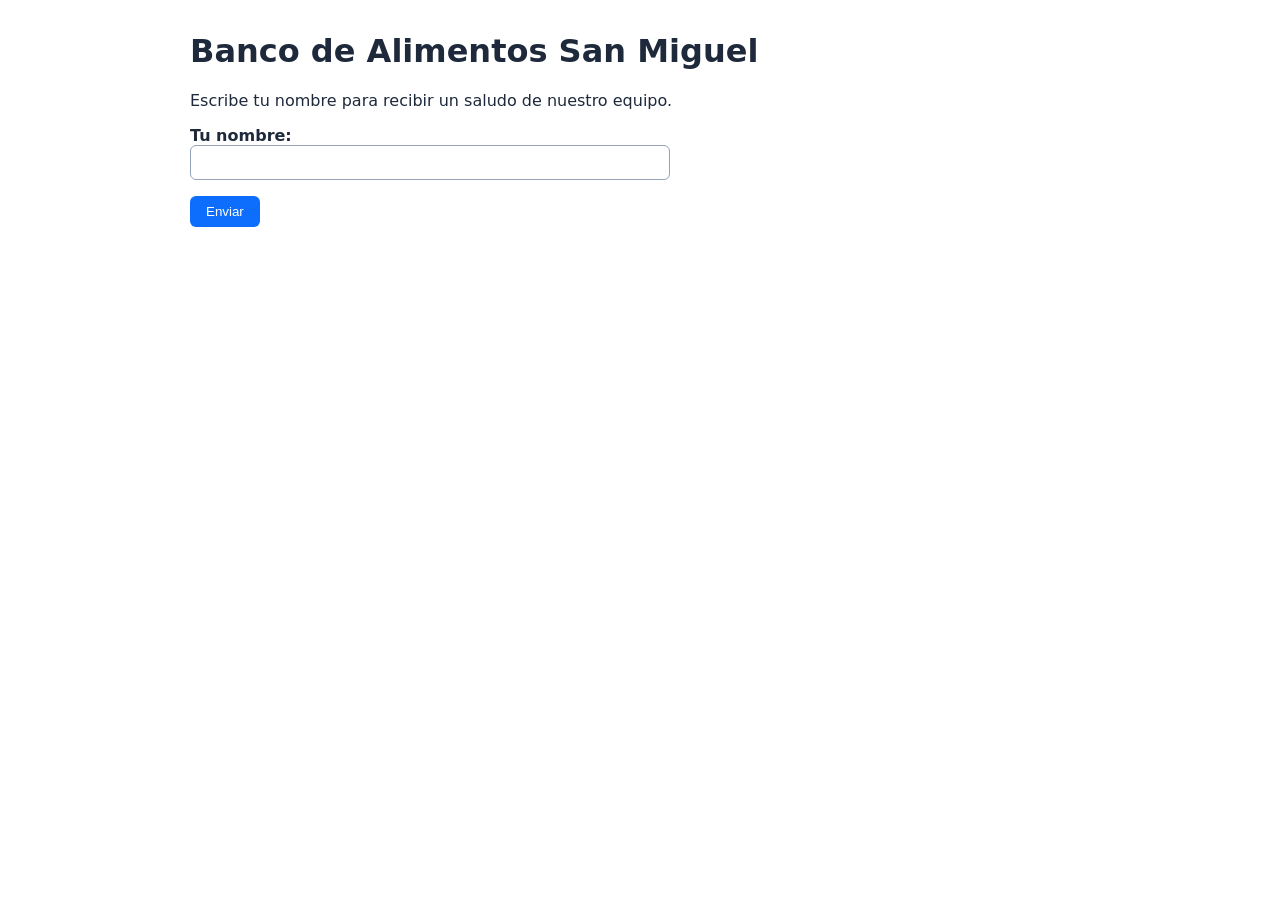
<file: src/main/resources/static/index.html>
<!doctype html>
<html lang="es">
<head>
  <meta charset="utf-8" />
  <meta name="viewport" content="width=device-width, initial-scale=1" />
  <title>Banco de Alimentos San Miguel</title>
  <link rel="stylesheet" href="estilos.css" />
</head>
<body>
  <main>
    <h1>Banco de Alimentos San Miguel</h1>
    <p>Escribe tu nombre para recibir un saludo de nuestro equipo.</p>

    <form id="formBienvenida">
      <label for="nombre">Tu nombre:</label>
      <input type="text" id="nombre" name="nombre" required />
      <button type="submit">Enviar</button>
    </form>

    <p id="resultado"></p>
  </main>

  <script>
    document.getElementById('formBienvenida').addEventListener('submit', function (e) {
      e.preventDefault();
      var nombre = document.getElementById('nombre').value;

      fetch('/api/bienvenida?nombre=' + encodeURIComponent(nombre))
        .then(function (respuesta) { return respuesta.text(); })
        .then(function (texto) {
          document.getElementById('resultado').textContent = texto;
        })
        .catch(function () {
          document.getElementById('resultado').textContent =
            'No se pudo conectar con el servidor. ¿Está corriendo el proyecto?';
        });
    });
  </script>
</body>
</html>
</file>
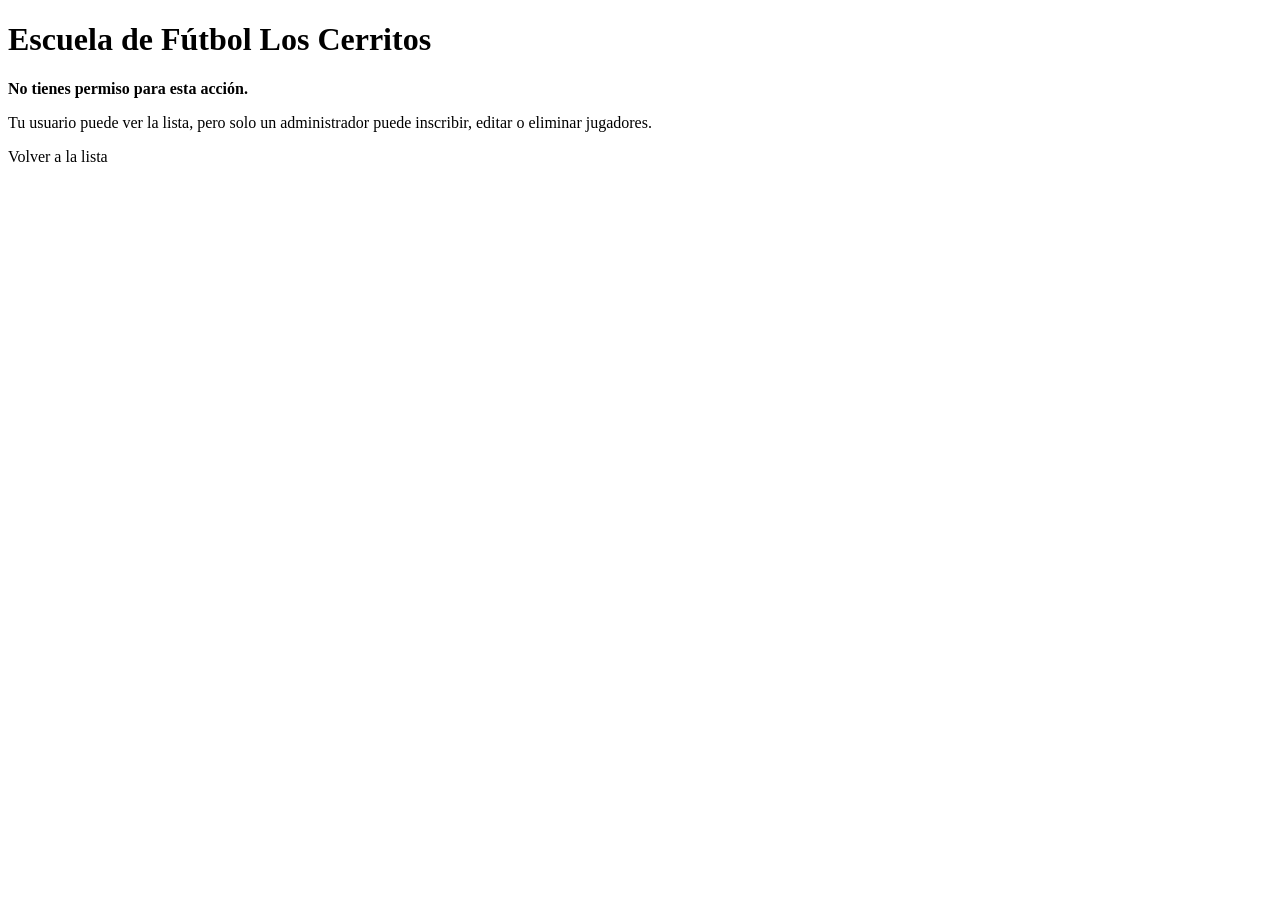
<file: src/main/resources/templates/acceso-denegado.html>
<!doctype html>
<html lang="es" xmlns:th="http://www.thymeleaf.org">
<head>
  <meta charset="utf-8">
  <meta name="viewport" content="width=device-width, initial-scale=1">
  <title>Acceso denegado</title>
  <link rel="stylesheet" th:href="@{/estilos.css}">
</head>
<body>
<main>
  <h1>Escuela de Fútbol Los Cerritos</h1>
  <div class="aviso error" role="alert">
    <p><strong>No tienes permiso para esta acción.</strong></p>
    <p>Tu usuario puede ver la lista, pero solo un administrador puede inscribir, editar o eliminar jugadores.</p>
  </div>
  <p><a th:href="@{/jugadores}">Volver a la lista</a></p>
</main>
</body>
</html>
</file>
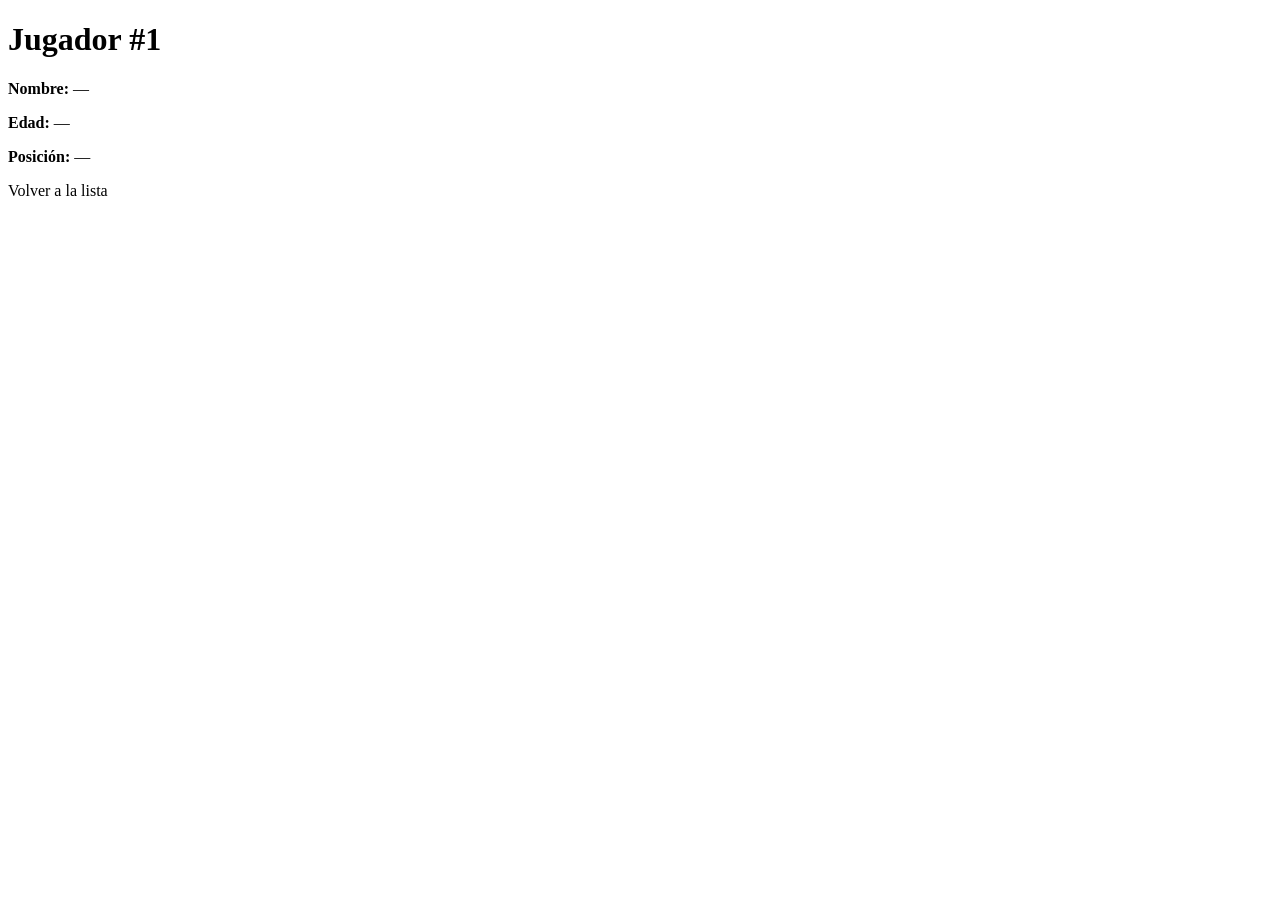
<file: src/main/resources/templates/detalle.html>
<!doctype html>
<html lang="es" xmlns:th="http://www.thymeleaf.org">
<head>
  <meta charset="utf-8" />
  <title>Detalle del jugador</title>
  <link rel="stylesheet" th:href="@{/estilos.css}" />
</head>
<body>
<main>
  <h1>Jugador #<span th:text="${numero}">1</span></h1>

  <p><strong>Nombre:</strong> <span th:text="${jugador.nombre}">—</span></p>
  <p><strong>Edad:</strong> <span th:text="${jugador.edad}">—</span></p>
  <p><strong>Posición:</strong> <span th:text="${jugador.posicion}">—</span></p>

  <p><a th:href="@{/jugadores}">Volver a la lista</a></p>
</main>
</body>
</html>
</file>
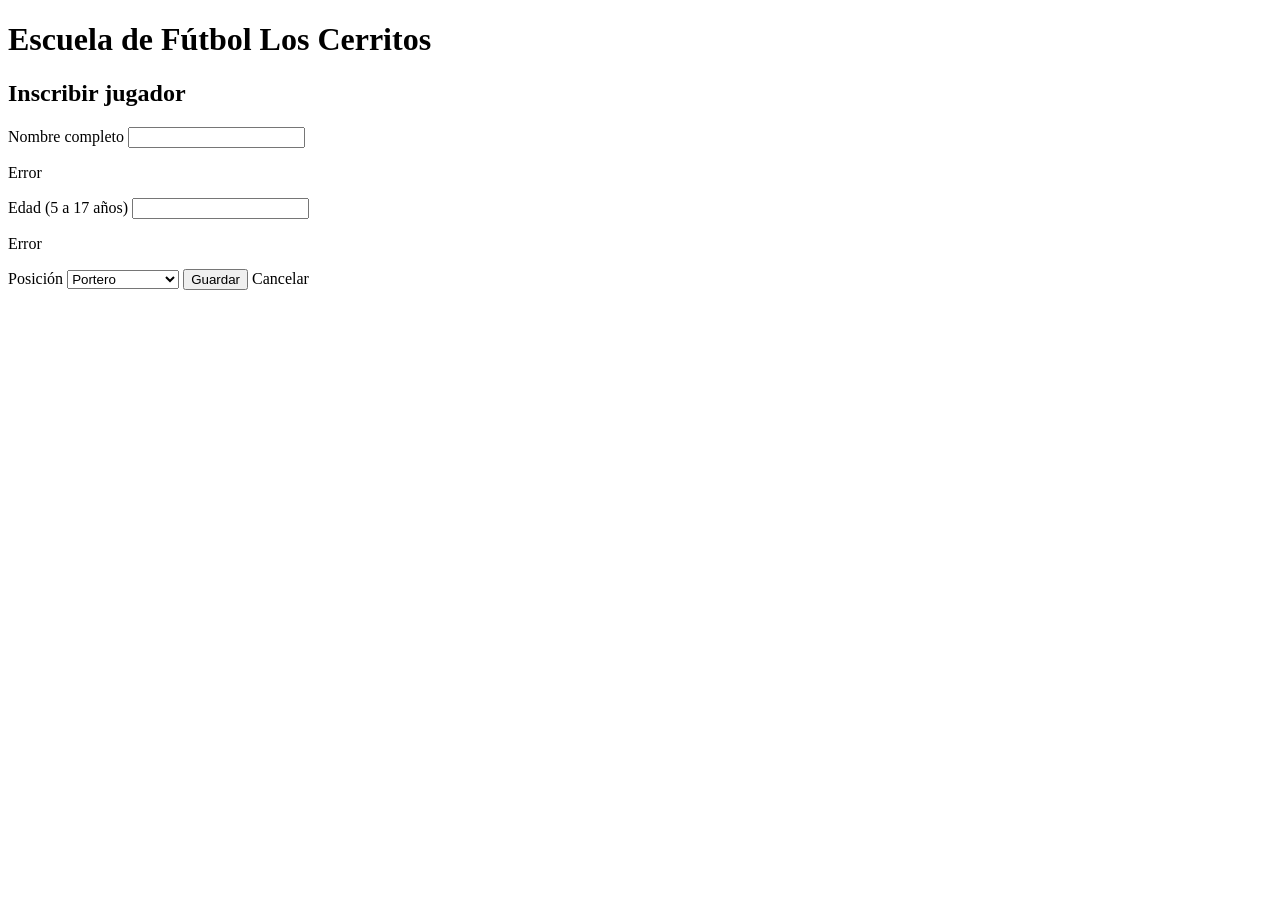
<file: src/main/resources/templates/formulario.html>
<!doctype html>
<html lang="es" xmlns:th="http://www.thymeleaf.org">
<head>
  <meta charset="utf-8">
  <meta name="viewport" content="width=device-width, initial-scale=1">
  <title>Inscribir jugador</title>
  <link rel="stylesheet" th:href="@{/estilos.css}">
</head>
<body>
<main>
  <h1>Escuela de Fútbol Los Cerritos</h1>
  <h2 th:text="${jugador.id == null} ? 'Inscribir jugador' : 'Editar jugador'">Inscribir jugador</h2>

  <form th:action="@{/jugadores}" th:object="${jugador}" method="post" novalidate>
    <input type="hidden" th:field="*{id}">

    <label for="nombre">Nombre completo</label>
    <input id="nombre" type="text" th:field="*{nombre}" th:errorclass="campo-error">
    <p class="mensaje-error" th:if="${#fields.hasErrors('nombre')}" th:errors="*{nombre}">Error</p>

    <label for="edad">Edad (5 a 17 años)</label>
    <input id="edad" type="number" th:field="*{edad}" th:errorclass="campo-error">
    <p class="mensaje-error" th:if="${#fields.hasErrors('edad')}" th:errors="*{edad}">Error</p>

    <label for="posicion">Posición</label>
    <select id="posicion" th:field="*{posicion}">
      <option value="Portero">Portero</option>
      <option value="Defensa">Defensa</option>
      <option value="Mediocampista">Mediocampista</option>
      <option value="Delantero">Delantero</option>
    </select>

    <button type="submit">Guardar</button>
    <a th:href="@{/jugadores}">Cancelar</a>
  </form>
</main>
</body>
</html>
</file>
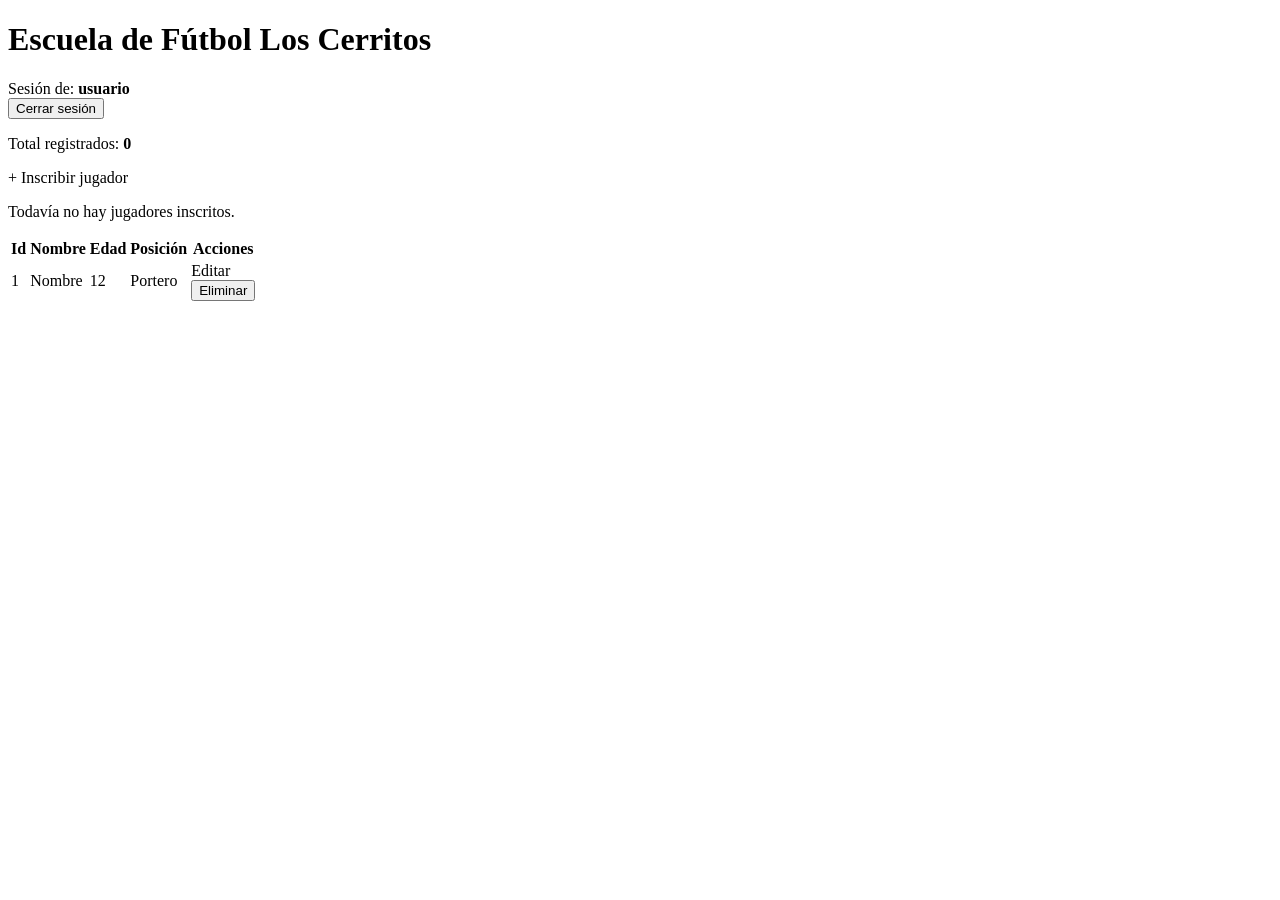
<file: src/main/resources/templates/lista.html>
<!doctype html>
<html lang="es"
      xmlns:th="http://www.thymeleaf.org"
      xmlns:sec="http://www.thymeleaf.org/extras/spring-security">
<head>
  <meta charset="utf-8">
  <meta name="viewport" content="width=device-width, initial-scale=1">
  <title>Jugadores inscritos</title>
  <link rel="stylesheet" th:href="@{/estilos.css}">
</head>
<body>
<main>
  <h1>Escuela de Fútbol Los Cerritos</h1>

  <div class="barra">
    <span>Sesión de: <strong sec:authentication="name">usuario</strong></span>
    <form th:action="@{/logout}" method="post" class="en-linea">
      <button type="submit" class="secundario">Cerrar sesión</button>
    </form>
  </div>

  <p>Total registrados: <strong th:text="${total}">0</strong></p>

  <!-- Solo el administrador ve este enlace -->
  <p sec:authorize="hasRole('ADMIN')"><a th:href="@{/jugadores/nuevo}">+ Inscribir jugador</a></p>

  <p th:if="${total == 0}">Todavía no hay jugadores inscritos.</p>
  <table th:if="${total > 0}">
    <thead>
      <tr><th>Id</th><th>Nombre</th><th>Edad</th><th>Posición</th><th sec:authorize="hasRole('ADMIN')">Acciones</th></tr>
    </thead>
    <tbody>
      <tr th:each="jugador : ${jugadores}">
        <td th:text="${jugador.id}">1</td>
        <td th:text="${jugador.nombre}">Nombre</td>
        <td th:text="${jugador.edad}">12</td>
        <td th:text="${jugador.posicion}">Portero</td>
        <td sec:authorize="hasRole('ADMIN')">
          <a th:href="@{/jugadores/{id}/editar(id=${jugador.id})}">Editar</a>
          <form th:action="@{/jugadores/{id}/eliminar(id=${jugador.id})}" method="post" class="en-linea">
            <button type="submit" class="peligro">Eliminar</button>
          </form>
        </td>
      </tr>
    </tbody>
  </table>
</main>
</body>
</html>
</file>
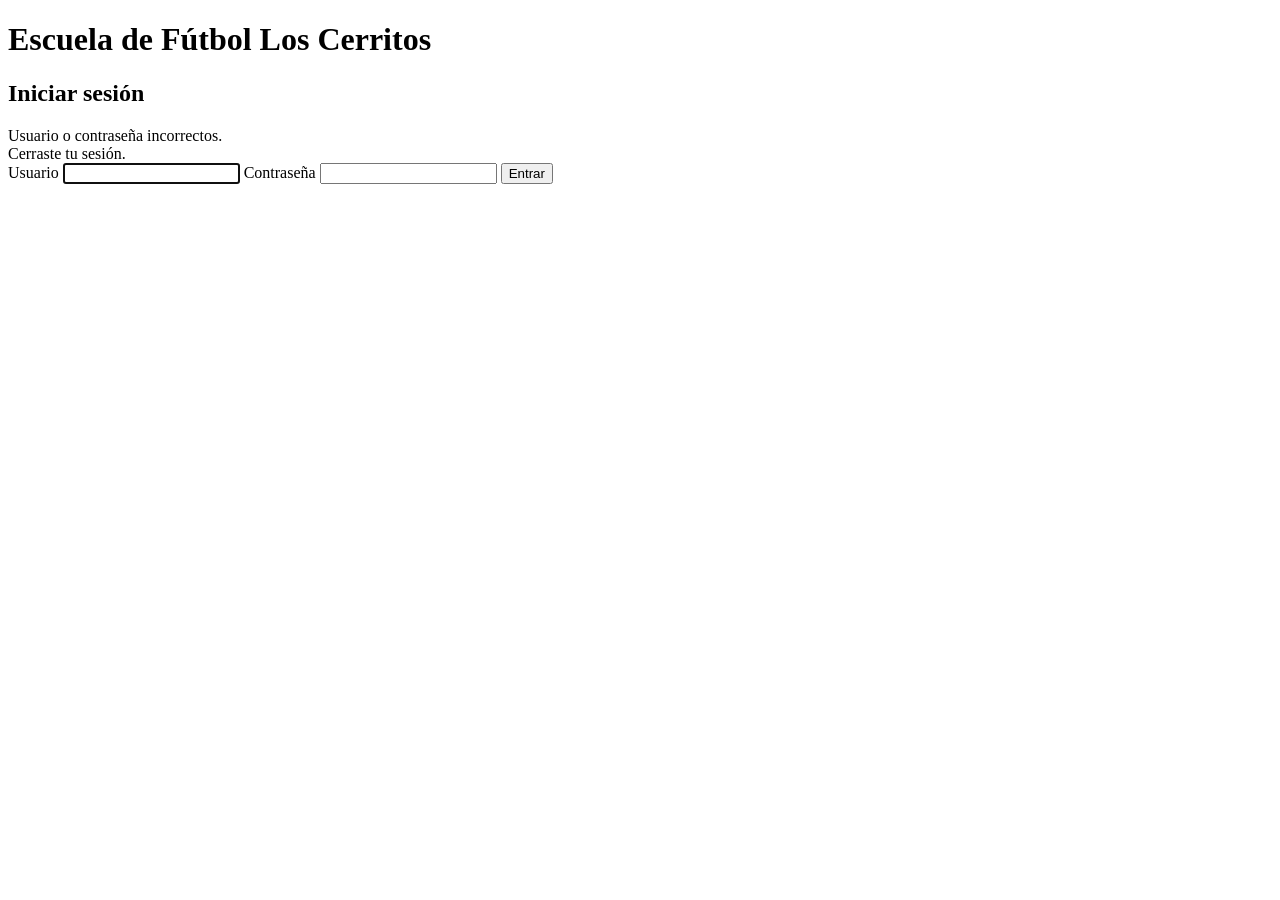
<file: src/main/resources/templates/login.html>
<!doctype html>
<html lang="es" xmlns:th="http://www.thymeleaf.org">
<head>
  <meta charset="utf-8">
  <meta name="viewport" content="width=device-width, initial-scale=1">
  <title>Iniciar sesión</title>
  <link rel="stylesheet" th:href="@{/estilos.css}">
</head>
<body>
<main>
  <h1>Escuela de Fútbol Los Cerritos</h1>
  <h2>Iniciar sesión</h2>

  <div class="aviso error" role="alert" th:if="${param.error}">
    Usuario o contraseña incorrectos.
  </div>
  <div class="aviso" th:if="${param.salio}">
    Cerraste tu sesión.
  </div>

  <!-- Los nombres username y password son los que Spring Security espera. -->
  <form th:action="@{/login}" method="post">
    <label for="username">Usuario</label>
    <input id="username" type="text" name="username" autofocus>
    <label for="password">Contraseña</label>
    <input id="password" type="password" name="password">
    <button type="submit">Entrar</button>
  </form>
</main>
</body>
</html>
</file>
<file: src/main/resources/static/estilos.css>
body { font-family: system-ui, sans-serif; max-width: 900px; margin: 2rem auto; padding: 0 1rem; color: #1e293b; }
label { display: block; margin-top: 1rem; font-weight: 600; }
input, select { box-sizing: border-box; display: block; width: 100%; max-width: 480px; padding: 0.55rem; border: 1px solid #94a3b8; border-radius: 6px; }
input:focus, select:focus, button:focus, a:focus { outline: 3px solid #2563eb; outline-offset: 2px; }
.campo-error { border: 2px solid #b91c1c !important; background: #fef2f2; }
.mensaje-error { color: #b91c1c; font-weight: 600; margin: 0.2rem 0 0; }
.mensaje-error::before { content: "▲ "; }
.aviso { padding: 0.75rem 1rem; margin-bottom: 1rem; border-left: 5px solid #0d6efd; background: #eff6ff; }
.aviso.error { border-left-color: #b91c1c; background: #fef2f2; }
button { margin-top: 1rem; padding: 0.5rem 1rem; border: 0; border-radius: 6px; background: #0d6efd; color: #fff; cursor: pointer; }
button.peligro { margin: 0; padding: 0.3rem 0.6rem; background: #b91c1c; }
button.secundario { margin: 0; padding: 0.3rem 0.6rem; background: #475569; }
form.en-linea { display: inline; }
.barra { display: flex; justify-content: space-between; align-items: center; background: #f1f5f9; padding: 0.5rem 1rem; border-radius: 6px; }
table { width: 100%; border-collapse: collapse; margin-top: 1rem; }
th, td { text-align: left; padding: 0.5rem; border-bottom: 1px solid #e2e8f0; }
th { background: #f1f5f9; }
</file>
